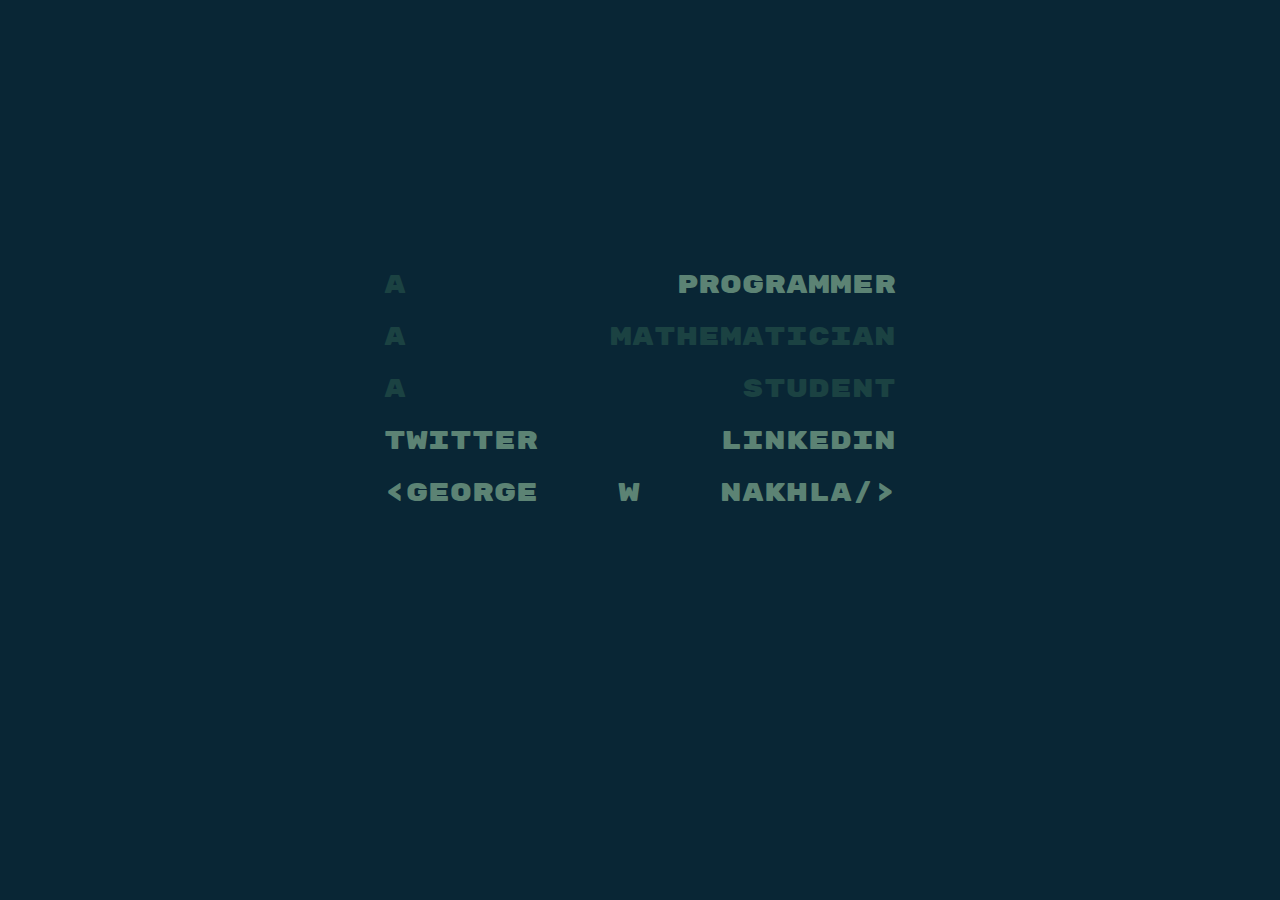
<file: index.html>
<!DOCTYPE html>

<head>
    <link rel="stylesheet" href="style.css">
    <link rel="stylesheet" href="https://fonts.googleapis.com/css?family=Rubik+Mono+One">
    <link rel="icon" href="new logo.png" type="image/x-icon">
    <link rel="shortcut icon" href="new logo.png" type="image/x-icon">

    <title>naks.dev</title>
</head>


<html>
<body>

<div class="parent">
    <div class="title_box" >
        <div class = "line"> <p class="word">a</p> <a href="projects.html"> <p class="link">programmer</p> </a> </div>
        <div class = "line"> <p class="word">a</p> <p class="word">mathematician</p>  </div>
        <div class = "line"> <p class="word">a</p> <p class="word">student</p> </div>
        <div class = "line"> <a href="https://twitter.com/nutral__" target="_blank"> <p class="link">twitter</p> </a><a href="https://www.linkedin.com/in/georgenakhla1412/" target="_blank"> <p class="link">linkedin</p> </a></div>
        <a href="about.html"><div class = "name"> <p class="word">&lt;george</p> <p class="word">w</p> <p class="word">nakhla/&gt;</p> </div></a>
    </div>
</div>




</body>
</html>
</file>
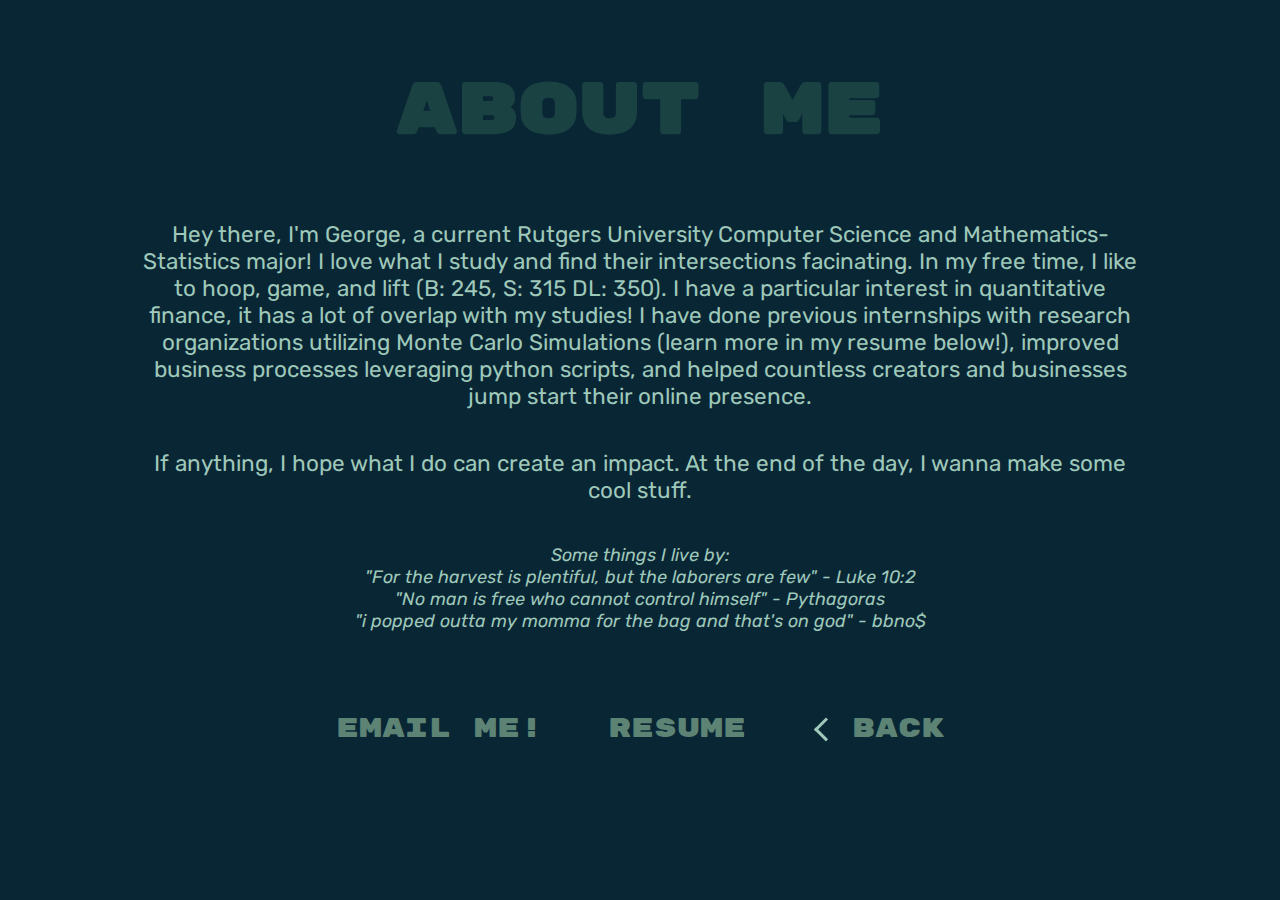
<file: about.html>
<!DOCTYPE html>

<head>
    <link rel="stylesheet" href="style.css">
    <link rel="stylesheet" href="https://fonts.googleapis.com/css?family=Rubik+Mono+One">
    <link rel="stylesheet" href="https://fonts.googleapis.com/css?family=Rubik">
    <link rel="stylesheet" href="https://cdnjs.cloudflare.com/ajax/libs/font-awesome/5.15.3/css/all.min.css" integrity="sha512-xxxxxxx" crossorigin="anonymous" />
    <link rel="icon" href="new logo.png" type="image/x-icon">
    <link rel="shortcut icon" href="new logo.png" type="image/x-icon">
    <title>About Me</title>
</head>


<html>

<body>
    <h1>About Me</h1>
    <div class="wrapper">
        <p class="bodyText">
            Hey there, I'm George, a current Rutgers University Computer Science and Mathematics-Statistics major! I
            love what I study and find their intersections facinating. In my free time, I like to hoop, game, and lift
            (B: 245, S: 315 DL: 350). I have a particular interest in quantitative finance, it has a lot of overlap with
            my studies! I have done previous internships with research organizations utilizing Monte Carlo Simulations
            (learn more in my resume below!), improved business processes leveraging python scripts, and
            helped countless creators and businesses jump start their online presence.
        </p>
        <br>
        <br>
        <p class="bodyText">
            If anything, I hope what I do can create an impact. At the end of the day, I wanna make some cool stuff.
        </p>
        <br>
        <br>
        <p class="verse">Some things I live by:</p>
        <p class="verse">
            "For the harvest is plentiful, but the laborers are few" - Luke 10:2
        </p>
        <p class="verse">"No man is free who cannot control himself" - Pythagoras </p>
        <p class="verse">"i popped outta my momma for the bag and that's on god" - bbno$ </p>
        <br>
        <br>
        <br>
        <br>
        <div class="contacts">
            <a href="mailto:georgewnakhla@gmail.com"><span class="bodyLink">Email me!</span></a>
            <a href="George_Nakhla_resume.pdf" target="_blank" > <span class="bodyLink">Resume</span></a>
            <a href="index.html"> <span class="backButton"> <i class="arrow left"></i> back</ span> </a>
        </div>

    </div>
</body>

</html>
</file>
<file: style.css>
body {
    background: #092635;
    font-family: Rubik Mono One;
}
.title_box{
    margin: auto;
    min-width: 40vw;
    line-height: 1px;
    color: #1B4242;
    font-size: 2vw;
    max-height: 10vw;
    max-width: 50vw;

}

.line{
    display: flex;
    justify-content: space-between;
}

.parent {
    display: flex;
    align-items: center;
    height: 70vh;
  }

  .link {
    color: #5C8374;
    text-decoration: none;
    position: relative;
}

.link::after {
    content: "";
    position: absolute;
    top: 2%; 
    left: 0;
    right: 0;
    height: 1vh; 
    background-color: #9EC8B9;
    transform: scaleX(0);
    transform-origin: bottom right;
    transition: transform 0.4s ease;
    z-index: -1;
}

.link:hover::after {
    transform: scaleX(1);
    transform-origin: bottom left;
}


  a{
    text-decoration: none;
  }

  .name{
    display: flex;
    justify-content: space-between;
    color: #5C8374;
    text-decoration: none;
    position: relative;
  }

  .link {
    color: #5C8374;
    text-decoration: none;
    position: relative;
}

.name::after {
    content: "";
    position: absolute;
    top: 50%; 
    left: 0;
    right: 0;
    height: 1vh; 
    background-color: #9EC8B9;
    transform: scaleX(0);
    transform-origin: bottom right;
    transition: transform 0.8s ease;
    z-index: -1;
}

.name:hover::after {
    transform: scaleX(1);
    transform-origin: bottom left;
}

h1{
    color: #1B4242;
    display: flex;
    justify-content: center;
    padding: 2vh;
    font-size: 8vh;
}

h2{
    font-size: 5vh;
    color: #1B4242;
    display: flex;
    padding: 2vh;
    justify-content: center;
}

.bodyText{
    color: #9EC8B9;
    font-family: rubik;
    max-width: 80%;
    margin: auto;
    font-size: 2.5vh;
}
.verse{
    font-style: italic;
    color: #9EC8B9;
    font-family: rubik;
    max-width: 80%;
    margin: auto;
    font-size: 2vh;
}

.bodyLink{
    max-width: 80%;
    margin: auto;
    font-size: 3vh;
    color: #5C8374;
    text-decoration: none;
    position: relative;
}

.bodyLink::after {
    content: "";
    position: absolute;
    bottom: 30%; 
    left: 0;
    right: 0;
    height: 1vh; 
    background-color: #9EC8B9;
    transform: scaleX(0);
    transform-origin: bottom right;
    transition: transform 0.4s ease;
    z-index: -1;
}

.bodyLink:hover::after {
    transform: scaleX(1);
    transform-origin: bottom left;
}

.wrapper {
    text-align: center;
}

.arrow {
    border: solid #9EC8B9;
    border-width: 0 3px 3px 0;
    display: inline-block;
    padding: .8vh;
    transition: transform 0.4s ease;
  }
  

  .left {
    transform: rotate(135deg) translateX(-3px) translateY(-.15em);
    -webkit-transform: rotate(135deg) translateX(-3px) translateY(-.15em);
  }


  .backButton{
    max-width: 80%;
    margin: auto;
    font-size: 3vh;
    color: #5C8374;
    text-decoration: none;
    position: relative;
}

.backButton:hover .left {
    transform: rotate(135deg) translateX(-3px); 
    -webkit-transform: translateX(-4px) rotate(135deg);
}

.contacts{
    display: flexbox;
}
.contacts a{
    padding-left: 2vw;
    padding-right: 2vw;
}

.proj_titles{
    margin-left: 3%;
    max-width: 40%;
    color: #9EC8B9;
    font-size: 3vh;
}
.proj_body{
    color: #9EC8B9;
    font-family: rubik;
    font-size: 2.5vh;
}

.container {
    display: flex;
    width: 80%;
    margin: auto;
    overflow: hidden;
}

.column {
    width:40%;
    padding-left: 5%;
    padding-right: 5%;
}
.column-right{
    margin: 10%;
}

img {
    max-width: 100%;
    height: auto;
    display: block;
    margin: auto;
}
</file>
